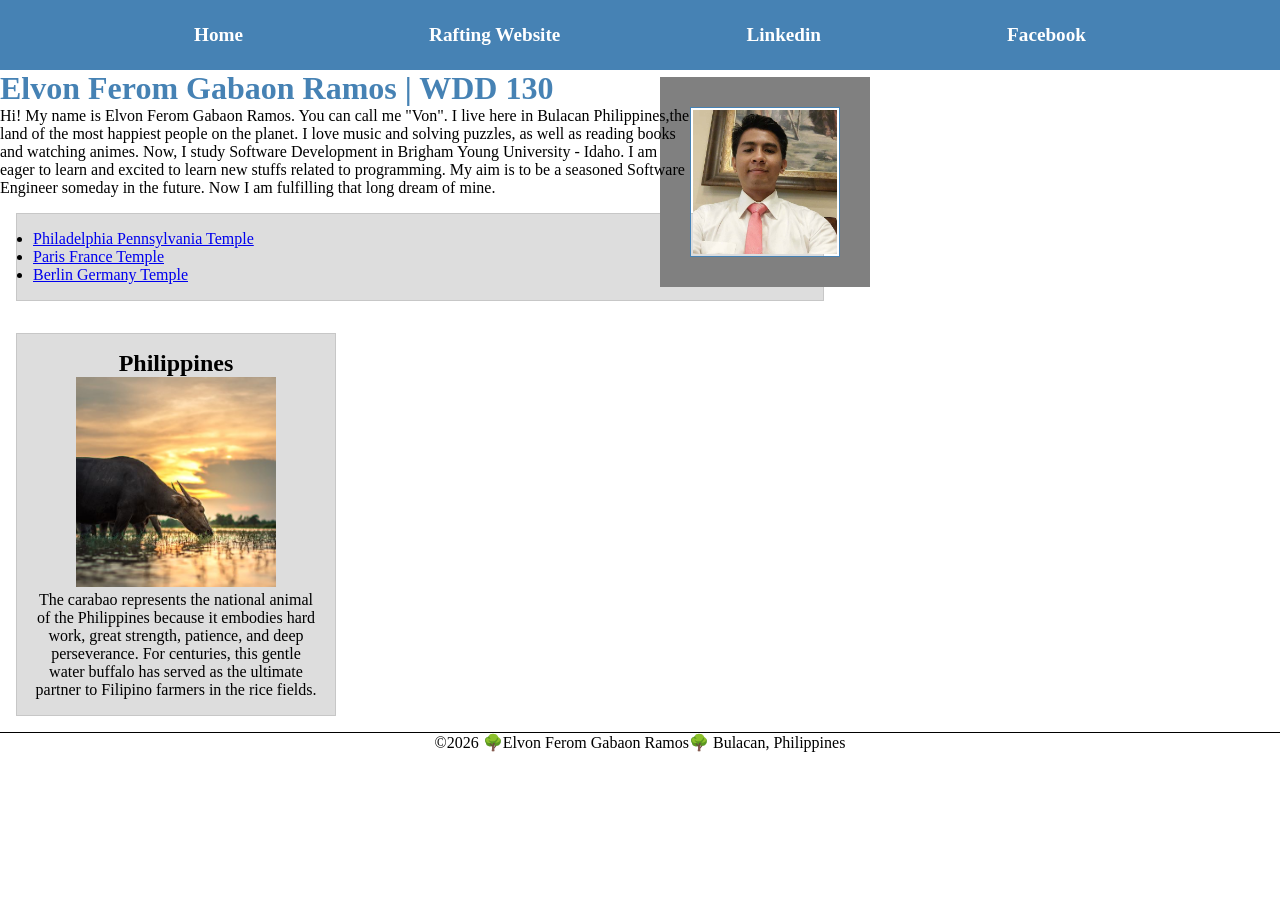
<file: index.html>
<!DOCTYPE html>
<html lang="en">

<head>
    <meta charset="UTF-8">
    <meta name="viewport" content="width=device-width, initial-scale=1.0">
    <title> Elvon Ferom Gabaon Ramos | WDD 130 </title>
    <meta name="description"
      content="Elvon Ferom Gabaon Ramos' BYU-Idaho WDD 130 Course Home Page.">
    <meta name="author" content="Elvon Ferom Gabaon Ramos">
    <link rel="stylesheet" href="styles/styles.css">
</head>

<body>
    <header>
        <nav>
            <a href="#">Home</a>
            <a href="wwr/">Rafting Website</a>
            <a href="https://www.linkedin.com/in/elvon-ramos-264864315">Linkedin</a>
            <a href="https://facebook.com">Facebook</a>
        </nav>
    </header>
    <div class="grid">
        <main>
            <h1>Elvon Ferom Gabaon Ramos | WDD 130 </h1>
            <img src="week01/images/profile.jpg" alt="Hello, my name is Elvon Ramos" width="200">
            <p>Hi! My name is Elvon Ferom Gabaon Ramos. You can call me "Von". I live here in
                Bulacan
                Philippines,the land of the most happiest people on the planet. I love music and
                solving
                puzzles,
                as well as reading books and watching animes. Now, I study Software Development in
                Brigham Young University - Idaho. I am eager to learn and excited to learn new
                stuffs
                related to programming. My aim is to be a seasoned Software Engineer someday in the
                future. Now I am fulfilling that long dream of mine. </p>
            <ul class="box">
                <li><a href="https://www.churchofjesuschrist.org/temples/details/philadelphia-pennsylvania-temple"
                      target="_blank" rel="noopener">Philadelphia Pennsylvania Temple</a></li>
                <li><a href="https://www.churchofjesuschrist.org/temples/details/paris-france-temple"
                      target="_blank" rel="noopener">Paris France Temple</a></li>
                <li><a href="https://www.churchofjesuschrist.org/temples/details/berlin-germany-temple"
                      target="_blank" rel="noopener">Berlin Germany Temple</a></li>
            </ul>
        </main>
        <aside class="box">
            <h2>Philippines</h2>
            <img src=" images/carabao.jpg" alt="Philippines'Carabao">
            <p>The carabao represents the national animal of the Philippines because it
                embodies hard
                work, great strength, patience, and deep perseverance. For centuries, this
                gentle water
                buffalo has
                served as the ultimate partner to Filipino farmers in the rice fields.</p>
        </aside>
    </div>
    <footer>
        <p>©2026 🌳Elvon Ferom Gabaon Ramos🌳 Bulacan, Philippines</p>
    </footer>
</body>

</html>
</file>
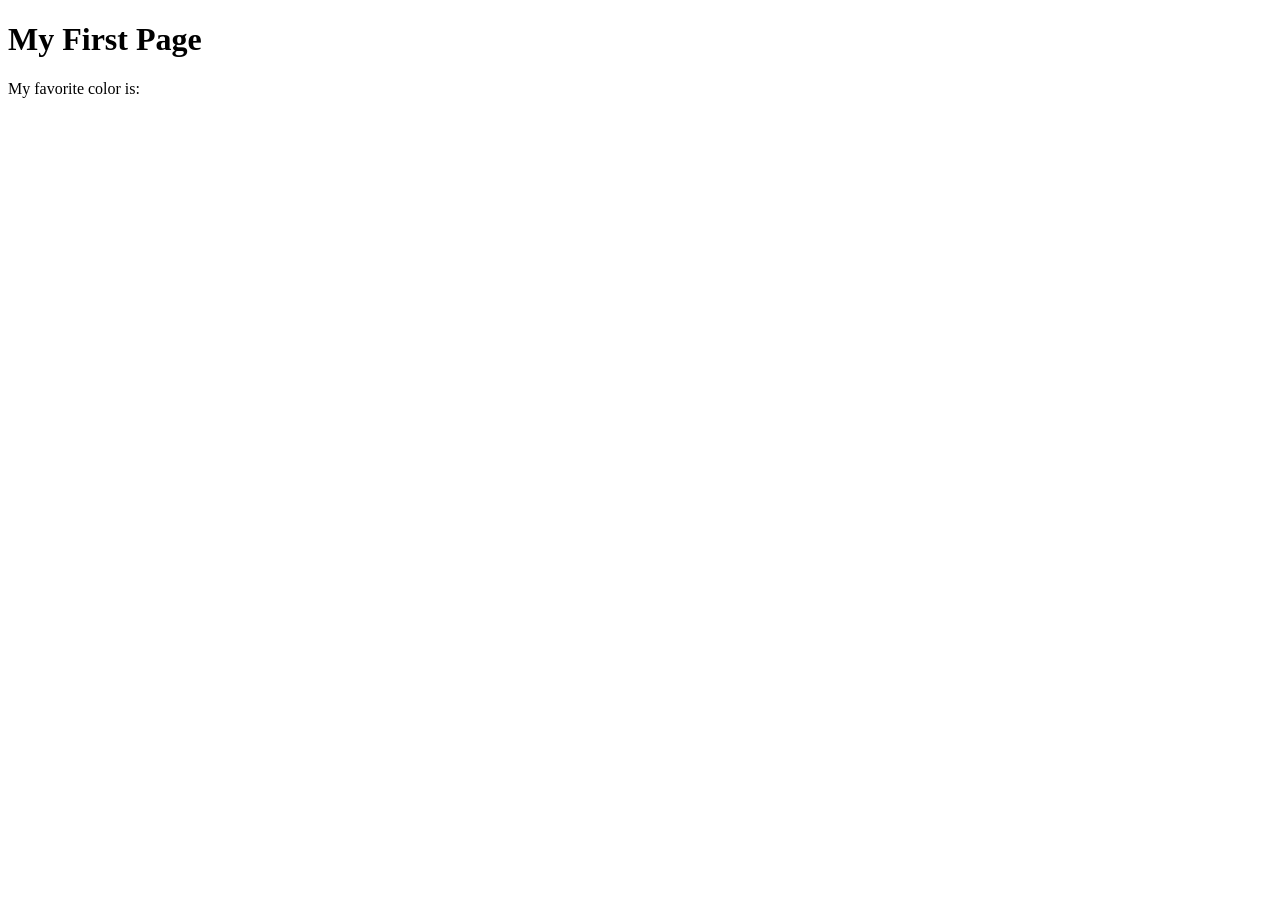
<file: week01/first-page.html>
<!DOCTYPE html>
<html lang="en">
<head>
    <meta charset="UTF-8">
    <meta name="viewport" content="width=device-width, initial-scale=1.0">
    <title>My First Page</title>
</head>
<body>
    <h1>My First Page</h1>
    <p>My favorite color is: </p>
</body>
</html>
</file>
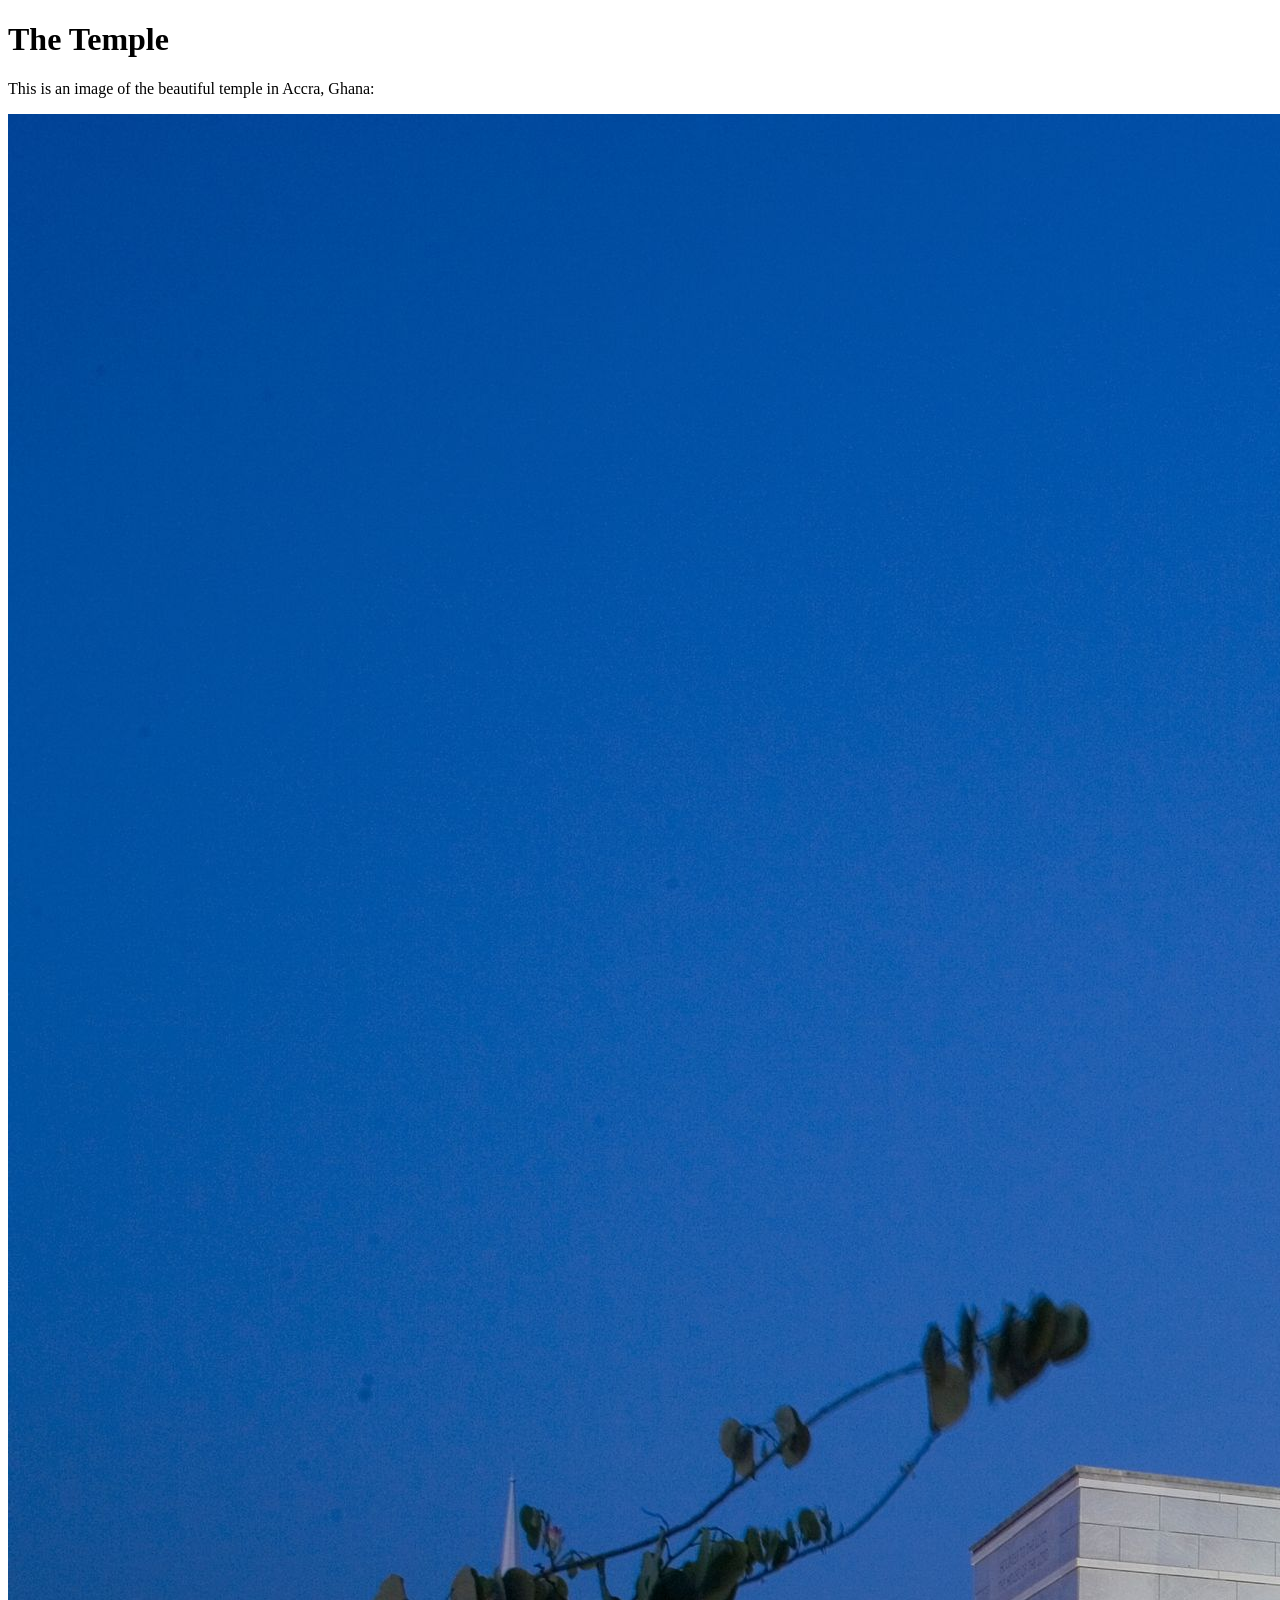
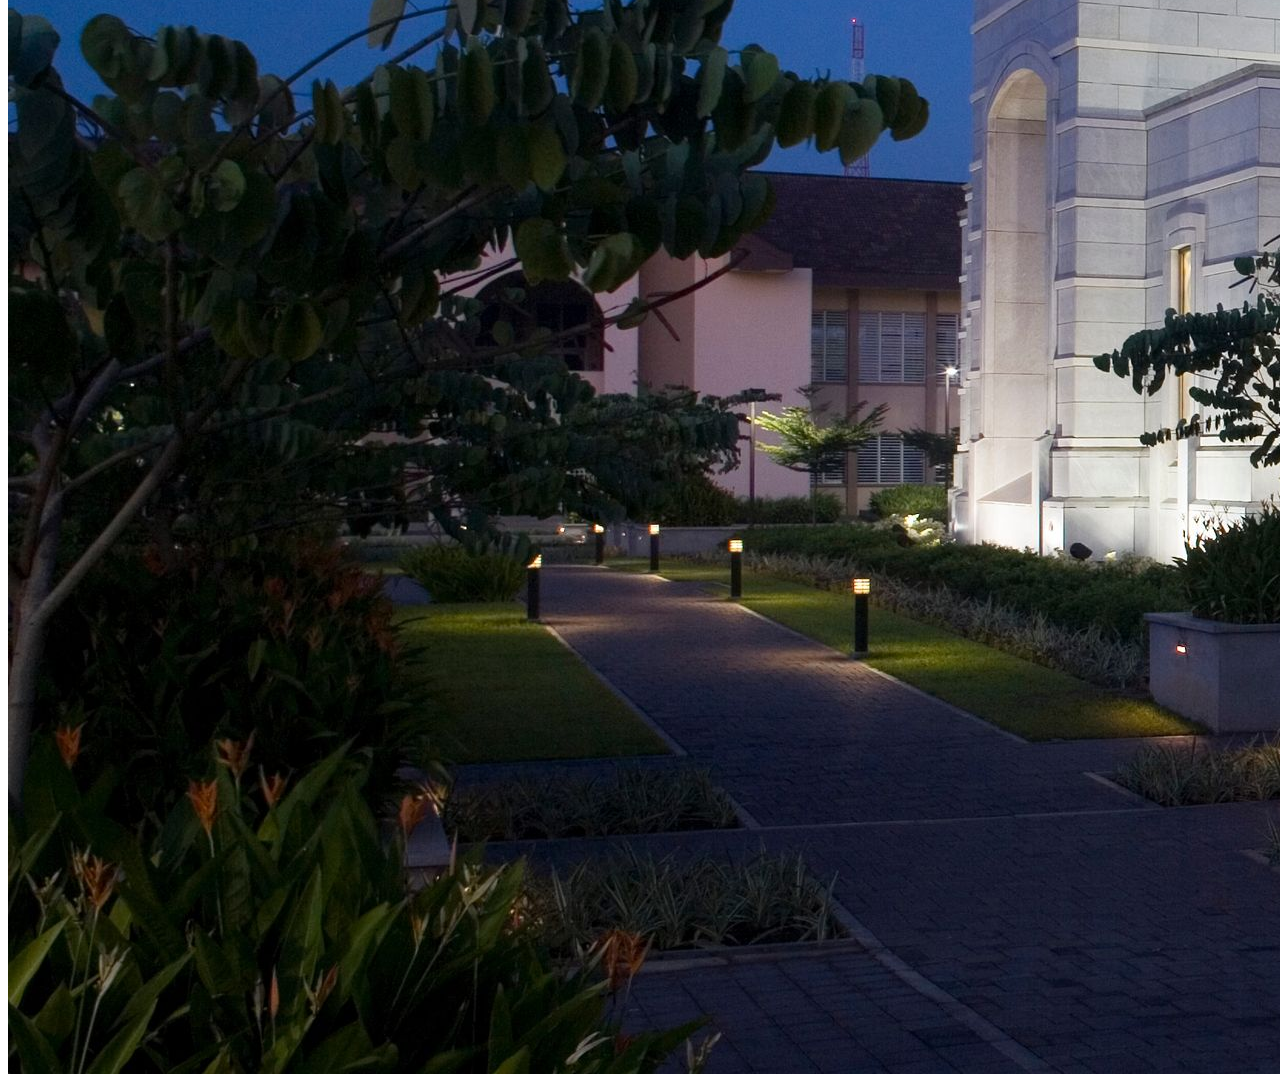
<file: week01/images.html>
<!DOCTYPE html>
<html lang="en">
<head>
    <meta charset="UTF-8">
    <meta name="viewport" content="width=device-width, initial-scale=1.0">
    <title>Temple Image</title>
</head>
<body>
    <h1>The Temple</h1>
    <p>This is an image of the beautiful temple in Accra, Ghana:</p>
    <img src="images/temple-large.jpeg" alt="The Accra Ghana Temple">
    
</body>
</html>
</file>
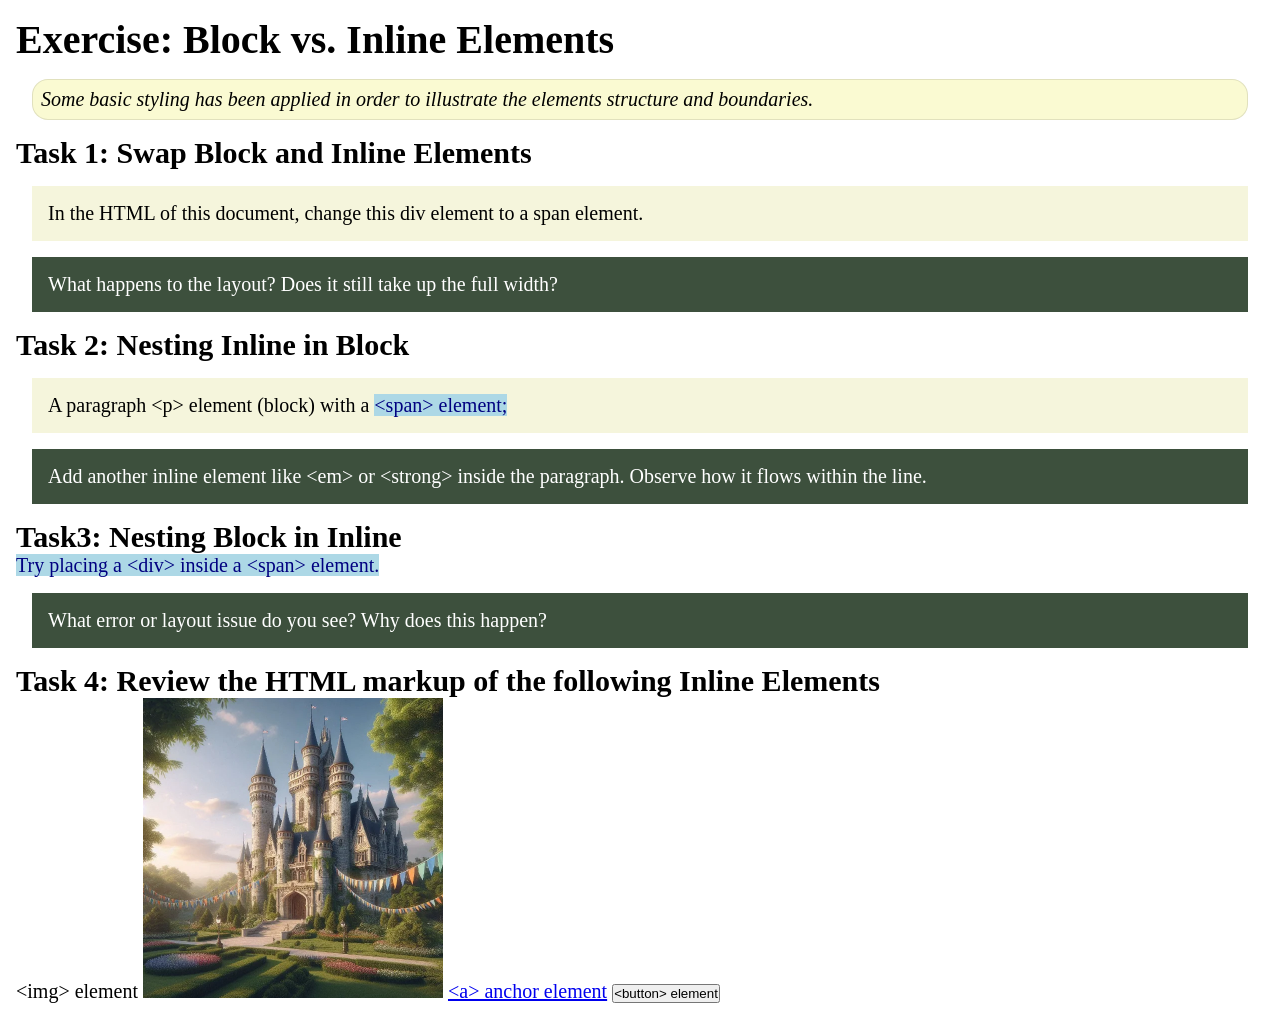
<file: week02/block-vs-inline.html>
<!DOCTYPE html>
<html lang="en">

<head>
    <meta charset="UTF-8">
    <meta name="viewport" content="width=device-width, initial-scale=1.0">
    <title>Exercise: Block vs. Inline Elements</title>
    <link rel="stylesheet" href="styles/block-vs-inline.css">
</head>

<body>
    <main>
        <h1>Exercise: Block vs. Inline Elements</h1>
        <p class="note">Some basic styling has been applied in order to illustrate the elements structure and
            boundaries.</p>

        <h2>Task 1: Swap Block and Inline Elements</h2>
        <div>In the HTML of this document, change this div element to a span element.</div>

        <p class="question">What happens to the layout? Does it still take up the full width?</p>

        <h2>Task 2: Nesting Inline in Block</h2>
        <p>A paragraph &lt;p&gt; element (block) with a <span>&lt;span&gt; element;</span></p>
        <p class="question">Add another inline element like &lt;em&gt; or &lt;strong&gt; inside the paragraph. Observe
            how it flows within the line.</p>

        <h2>Task3: Nesting Block in Inline</h2>
        <span>Try placing a &lt;div&gt; inside a &lt;span&gt; element.</span>
            <p class="question">What error or layout issue do you see? Why does this happen?</p>


            <h2>Task 4: Review the HTML markup of the following Inline Elements</h2>
        &lt;img&gt; element
        <img src="images/castle.webp" alt="placeholder image (images are inline)" width="300" height="300">
        <a href="https://churchofjesuschrist.org">&lt;a&gt; anchor element</a>
        <button type="button">&lt;button&gt; element</button>
    </main>
</body>

</html>
</file>
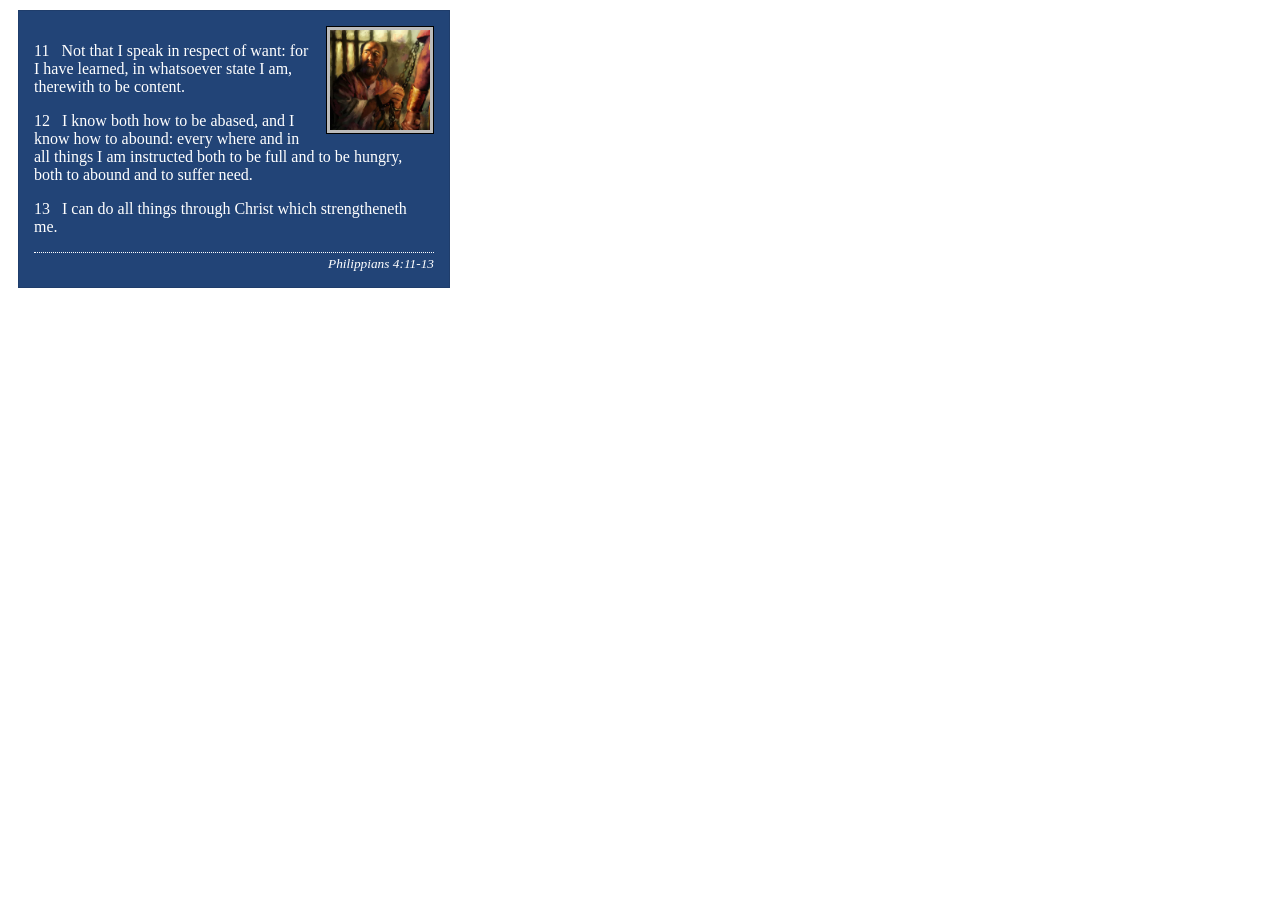
<file: week02/box-model-solution.html>
<!DOCTYPE html>
<html lang="en">
<head>
    <meta charset="UTF-8">
    <meta name="viewport" content="width=device-width, initial-scale=1.0">
    <title>Box Model Activity</title>
    <link rel="stylesheet" href="styles/box-model-solution.css">
</head>
<body>
    <main>
        <div class="callout">
            <img src="images/apostle-paul-imprisoned.webp" alt="Paul the Apostle - Imprisoned in Rome" width="200" height="200">
            <blockquote>
                <p>11 &nbsp; Not that I speak in respect of want: for I have learned, in whatsoever state I am, therewith to be content.</p>
                <p>12 &nbsp; I know both how to be abased, and I know how to abound: every where and in all things I am instructed both to be full and to be hungry, both to abound and to suffer need.</p>
                <p>13 &nbsp; I can do all things through Christ which strengtheneth me.</p>
            </blockquote>
            <cite>Philippians 4:11-13</cite>
        </div>
    </main>
</body>
</html>
</file>
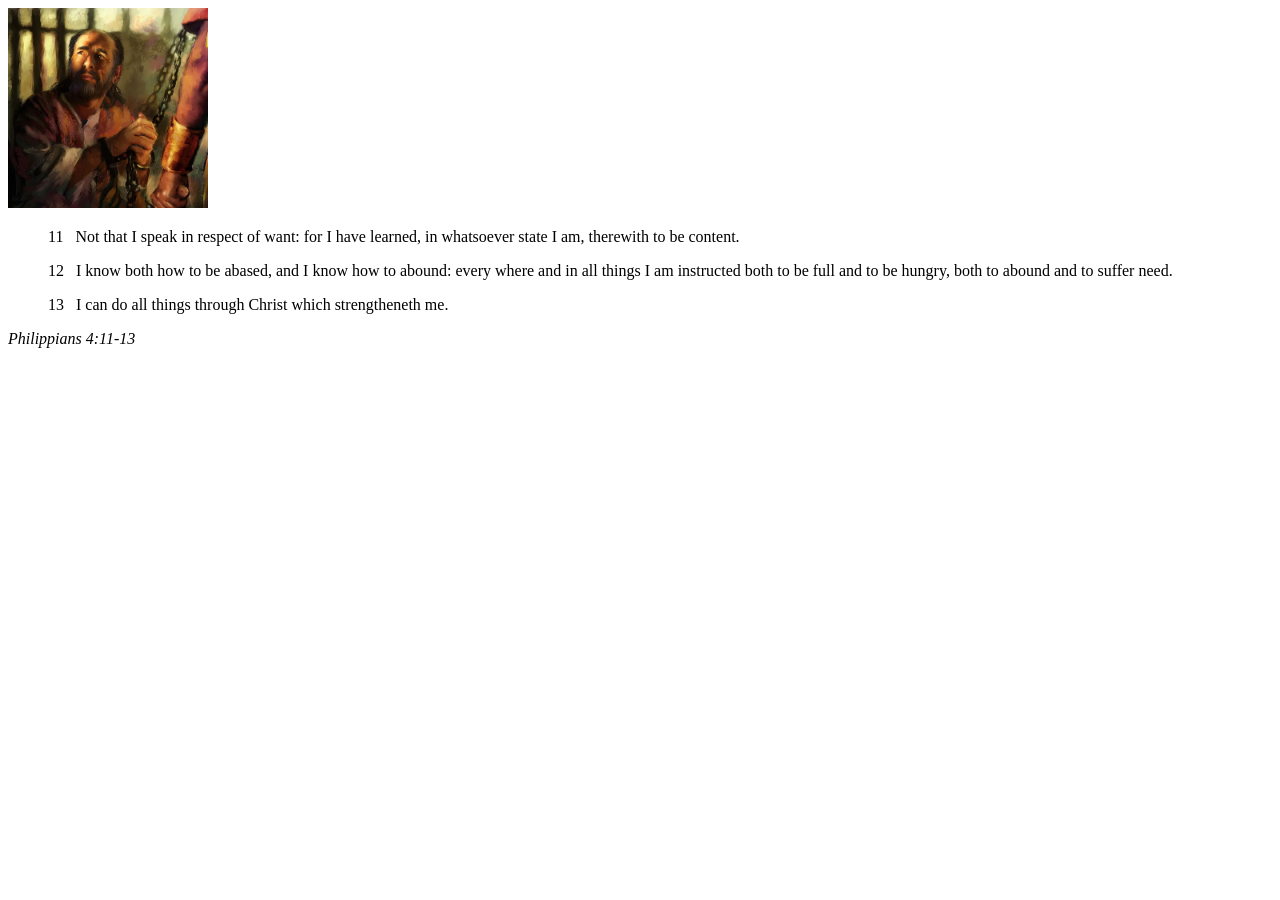
<file: week02/box-model.html>
<!DOCTYPE html>
<html lang="en">
<head>
    <meta charset="UTF-8">
    <meta name="viewport" content="width=device-width, initial-scale=1.0">
    <title>Box Model Activity</title>
</head>
<body>
    <main>
        <div class="callout">
            <img src="images/apostle-paul-imprisoned.webp" alt="Paul the Apostle - Imprisoned in Rome" width="200" height="200">
            <blockquote>
                <p>11 &nbsp; Not that I speak in respect of want: for I have learned, in whatsoever state I am, therewith to be content.</p>
                <p>12 &nbsp; I know both how to be abased, and I know how to abound: every where and in all things I am instructed both to be full and to be hungry, both to abound and to suffer need.</p>
                <p>13 &nbsp; I can do all things through Christ which strengtheneth me.</p>
            </blockquote>
            <cite>Philippians 4:11-13</cite>
        </div>
    </main>
</body>
</html>
</file>
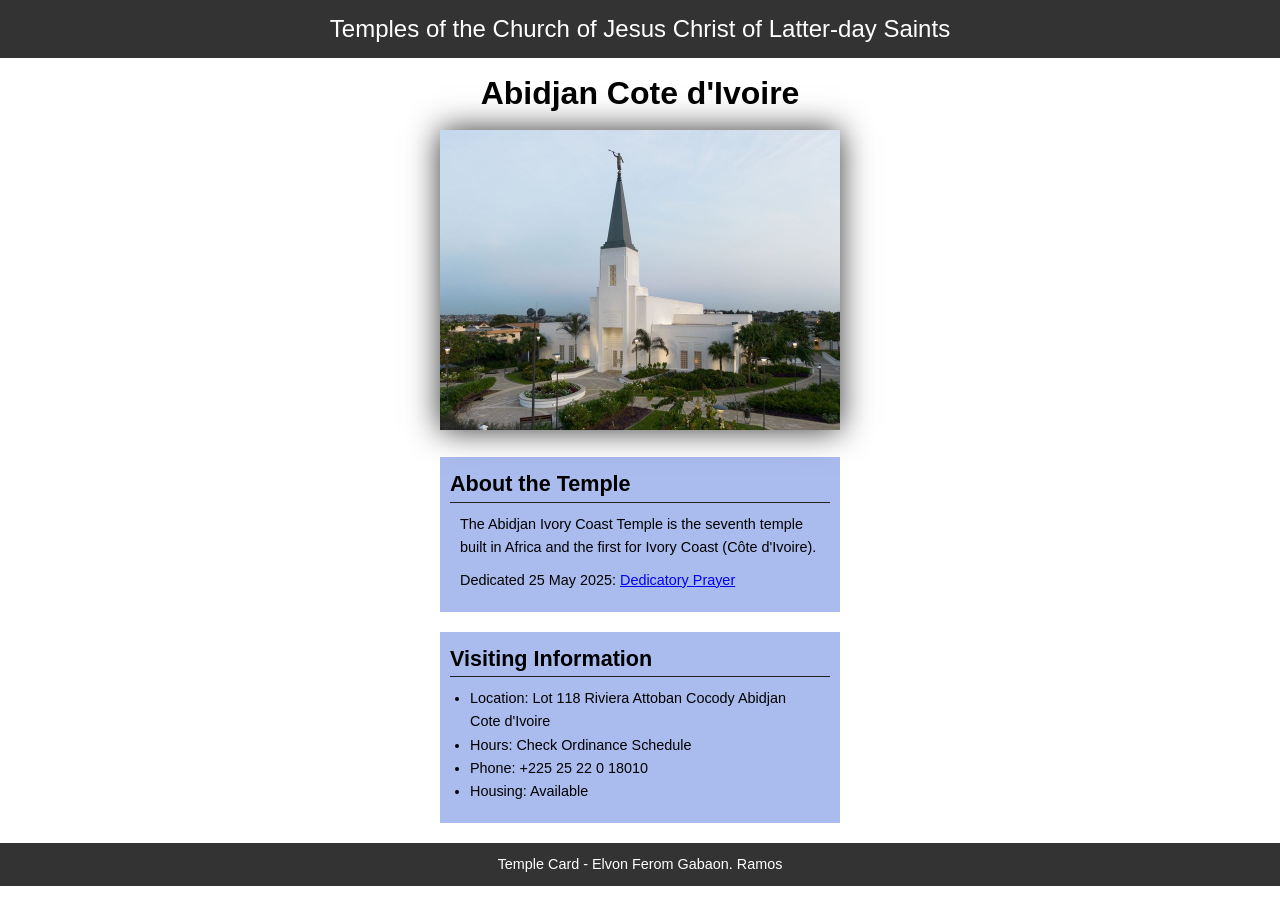
<file: week02/temple.html>
<!DOCTYPE html>
<html lang="en">

<head>
    <meta charset="UTF-8">
    <meta name="viewport" content="width=device-width, initial-scale=1.0">
    <title>Temple Card - Abidjan Cote d'Ivoire</title>
    <link rel="stylesheet" href="styles/temple.css">
</head>

<body>
    <header>
        <p>Temples of the Church of Jesus Christ of Latter-day Saints</p>
    </header>
    <main>
        <h1>Abidjan Cote d'Ivoire</h1>
        <picture>
            <img src="images/abidjan-ivory-coast.jpeg" alt="Abidjan Cote d'Ivoire Temple">
        </picture>
        <section>
            <h2>About the Temple</h2>
            <p>The Abidjan Ivory Coast Temple is the seventh temple built in Africa and the first
                for Ivory Coast (Côte
                d'Ivoire).</p>
            <p>Dedicated 25 May 2025: <a
                  href="https://www.churchofjesuschrist.org/temples/dedicatory-prayer/abidjan-ivory-coast-temple/2025-05-25?lang=eng"
                  target="_blank" rel="noopener noreferrer">Dedicatory Prayer</a></p>
        </section>
        <section>
            <h2>Visiting Information</h2>
            <ul>
                <li>Location: Lot 118 Riviera Attoban Cocody Abidjan Cote d'Ivoire</li>
                <li>Hours: Check Ordinance Schedule</li>
                <li>Phone: +225 25 22 0 18010</li>
                <li>Housing: Available</li>
            </ul>
        </section>
    </main>
    <footer>
        <p>Temple Card - Elvon Ferom Gabaon. Ramos</p>
    </footer>
</body>

</html>
</file>
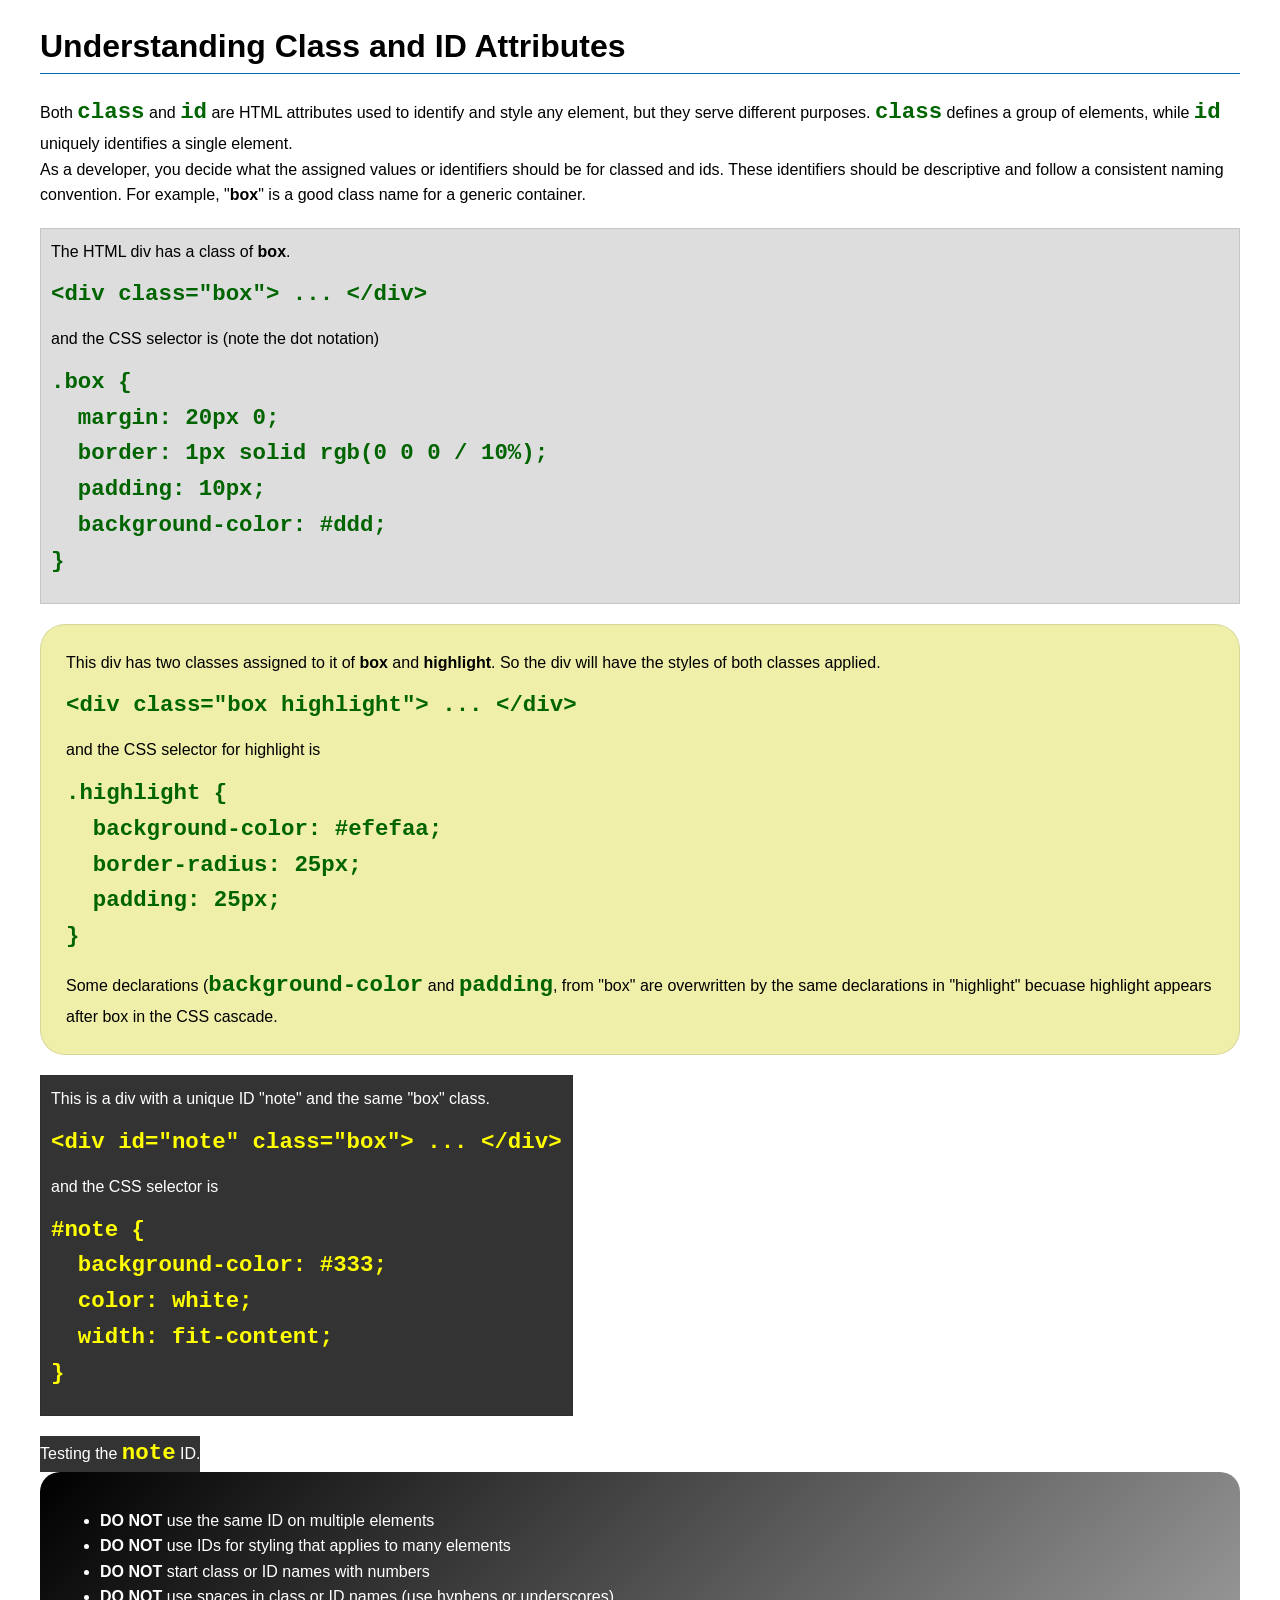
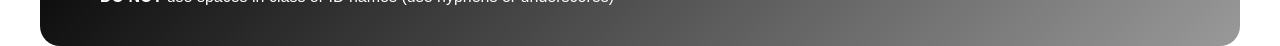
<file: week03/class-and-id.html>
<!DOCTYPE html>
<html lang="en">

<head>
    <meta charset="UTF-8">
    <meta name="viewport" content="width=device-width, initial-scale=1.0">
    <title>Class vs ID Attributes</title>
    <link rel="stylesheet" href="styles/class-and-id.css">
</head>

<body>
    <h1>Understanding Class and ID Attributes</h1>
    <p>Both <code>class</code> and <code>id</code> are HTML attributes used to identify and style
        any element, but they
        serve different purposes. <code>class</code> defines a group of elements, while
        <code>id</code> uniquely
        identifies a single element.</p>
    <p>As a developer, you decide what the assigned values or identifiers should be for classed and
        ids. These
        identifiers should be
        descriptive and follow a consistent naming convention. For example, "<strong>box</strong>"
        is a good class name
        for a generic container.</p>
    <div class="box">
        <p>The HTML div has a class of <strong>box</strong>.</p>
        <pre><code class="html">&lt;div class="box"&gt; ... &lt;/div&gt;</code></pre>
        and the CSS selector is (note the dot notation)
        <pre><code class="css">.box {
  margin: 20px 0;
  border: 1px solid rgb(0 0 0 / 10%);
  padding: 10px;
  background-color: #ddd; 
}</code></pre>
    </div>

    <div class="box highlight">
        <p>This div has two classes assigned to it of <strong>box</strong> and
            <strong>highlight</strong>. So the div
            will have the styles of both classes applied.</p>
        <pre><code class="html">&lt;div class="box highlight"&gt; ... &lt;/div&gt;</code></pre>
        and the CSS selector for highlight is
        <pre><code class="css">.highlight {
  background-color: #efefaa;
  border-radius: 25px;
  padding: 25px;
}</code></pre>
        <p>Some declarations (<code>background-color</code> and <code>padding</code>, from "box" are
            overwritten by the same declarations in "highlight" becuase highlight appears after box
            in the CSS cascade.</p>
    </div>

    <div id="note" class="box">
        <p>This is a div with a unique ID "note" and the same "box" class.</p>
        <pre><code class="html">&lt;div id="note" class="box"&gt; ... &lt;/div&gt;</code></pre>
        and the CSS selector is
        <pre><code class="css">#note {
  background-color: #333;
  color: white;
  width: fit-content;
}</code></pre>
    </div>

    <div id="note">
        <p>Testing the <code>note</code> ID.</p>
    </div>

    <section id="best-practice">
        <ul>
            <li><strong>DO NOT</strong> use the same ID on multiple elements</li>
            <li><strong>DO NOT</strong> use IDs for styling that applies to many elements</li>
            <li><strong>DO NOT</strong> start class or ID names with numbers</li>
            <li><strong>DO NOT</strong> use spaces in class or ID names (use hyphens or underscores)
            </li>
        </ul>
    </section>


</body>

</html>
</file>
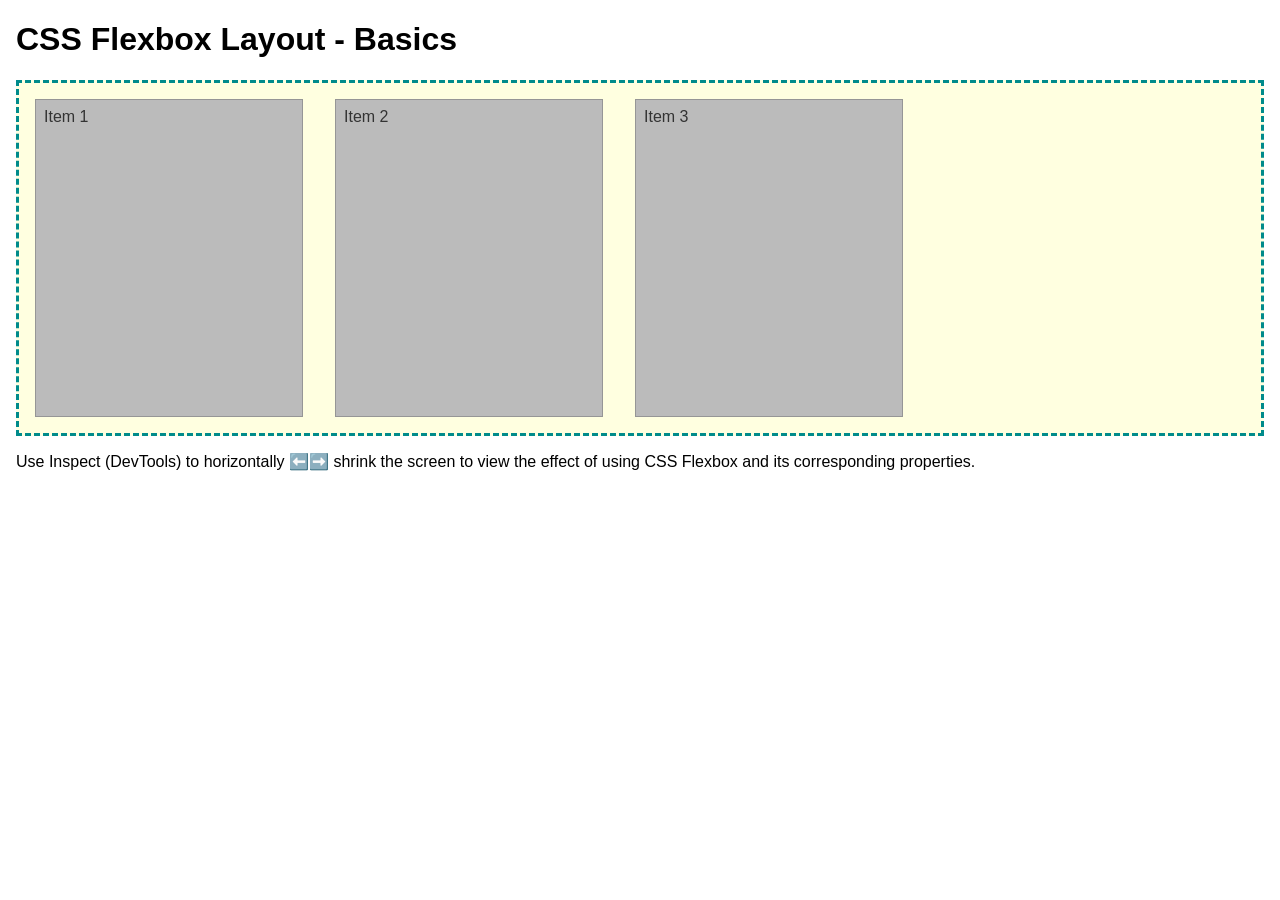
<file: week04/flexbox-layout.html>
<!DOCTYPE html>
<html lang="en">
<head>
    <meta charset="UTF-8">
    <meta name="viewport" content="width=device-width, initial-scale=1.0">
    <title>CSS Flexbox Layout - Basics</title>
    <link rel="stylesheet" href="styles/flexbox.css">
</head>
<body>
    <main>
        <h1>CSS Flexbox Layout - Basics</h1>
        <div class="flex-container">
            <div class="flex-item item1">Item 1</div>
            <div class="flex-item item2">Item 2</div>
            <div class="flex-item item3">Item 3</div>
        </div>
        <p>Use Inspect (DevTools) to horizontally ⬅️➡️ shrink the screen to view the effect of using CSS Flexbox and its corresponding properties.</p>
    </main>
</body>
</html>
</file>
<file: styles/styles.css>
* {
    margin: 0;
    padding: 0;
    box-sizing: border-box;
}

nav {
    background-color: steelblue;
    padding: 1rem;
    display: flex;
    justify-content: space-evenly;
    align-items: center;
}

nav a {
    display: block;
    padding: 0.5rem;
    text-decoration: none;
    font-size: 1.2rem;
    font-weight: 700;
    color: #fff;

}

main {
    max-width: 840px;
}

h1 {
    color: steelblue;
}

.grid {
    display: grid;
    align-items: center;
}

main img {
    float: right;
    width: 150px;
    height: auto;
    border: 1px solid steelblue;
    padding: 2px;
    box-shadow: 0 0 0 30px gray;

}

p {
    padding: 0;
}

aside {
    width: 20rem;
    margin: 1rem;
    border: 1px solid rgba(0 0 0 / 0.2);
    /* 1 */
    padding: 1rem;
    background-color: #eee;
    color: #333;
    text-align: center;
}

aside img {
    width: 200px;
    height: auto;
}

footer {
    margin-top: 15px;
    border-top: 1px solid #000;
    text-align: center;
}

/* Class Selectors */
.box {
    margin: 1rem;
    border: 1px solid rgb(0 0 0 / 10%);
    padding: 1rem;
    background-color: #ddd;
    color: #000;
}

header,
.grid,
footer {
    max-width: 840;
    margin: 0 auto;
}
</file>
<file: week02/styles/block-vs-inline.css>
* {
    margin: 0;
    padding: 0;
}

body {
    font-size: 20px;
    margin: 1rem;
}

p,
div {
    background-color: beige;
    margin: 1rem;
    padding: 1rem;
}

span {
    color: navy;
    background-color: lightblue;
}

code {
    margin: 0;
    padding: 0;
    color: green;
    font-size: 1.2rem;
}

.note {
    font-style: italic;
    background-color: lightgoldenrodyellow;
    border-radius: 1rem;
    border: 1px solid rgb(0 0 0 / 10%);
    margin: 1rem;
    padding: .5rem;
}

.question {
    background-color: #3d503d;
    color: #fff;
}
</file>
<file: week02/styles/box-model-solution.css>
.callout {
    max-width: 400px;
    margin: 10px;
    border: 1px solid rgba(0, 0, 0, .1);
    padding: 15px;
    background-color: #247;
    color: #fff;
}

.callout img {
    float: right;
    margin: 0 0 10px 15px;
    border: 1px solid #000;
    padding: 3px;
    background-color: #bbb;
    width: 100px;
    height: auto;

}

blockquote {
    margin: 0;
}

cite {
    display: block;
    border-top: 1px dotted #fff;
    padding-top: 3px;
    text-align: right;
    font-size: smaller;
}
</file>
<file: week02/styles/temple.css>
* {
    margin: 0;
    padding: 0;

}

body {
    font-family: Arial, Helvetica, sans-serif;
    line-height: 1.6;
}

header,
footer {
    background-color: #333;
    color: #fff;
    padding: 10px;
    text-align: center;
    font-size: 1.5rem;
}

main {
    width: 400px;
    margin: 0 auto;

}

h1 {
    margin: 10px;
    text-align: center;
}

h2 {
    border-bottom: 1px solid #222;
}

img {
    width: 100%;
    height: auto;
    box-shadow: 0 0 30px #333;

}

section {
    margin: 20px 0;
    border: 1pm solid rgb(0 0 0 / 10%);
    padding: 10px;
    background-color: #abe;
    font-size: .9rem;
}

section p {
    margin: 10px;

}

ul {
    margin: 10px 20px;
}

footer {
    font-size: .9rem;

}
</file>
<file: week03/styles/class-and-id.css>
body {
    font-family: Arial, sans-serif;
    line-height: 1.6;
    margin: 0;
    padding: 0 40px;
}

h1 {
    border-bottom: 1px solid rgb(0 110 182);
    padding-bottom: 0;
}

p {
    margin: 0;
}

code {
    color: darkgreen;
    font-weight: 700;
    font-size: 1.4rem;
}

/* Class examples - can be reused */

.box {
    margin: 20px 0;
    border: 1px solid rgb(0 0 0 / 10%);
    padding: 10px;
    background-color: #ddd;
    /* this is shorthand for #dddddd */
}

.highlight {
    background-color: #efefaa;
    border-radius: 25px;
    padding: 25px;
}

/* ID examples - should be unique */

#note {
    background-color: #333;
    color: white;
    width: fit-content;
}

#note code {
    color: yellow;
}

#best-practice {
    background: linear-gradient(135deg, #000 0%, #999 100%);
    color: white;
    border-radius: 20px;
    padding: 20px
}
</file>
<file: week04/styles/flexbox.css>
body {
    font-family: Helvetica, Arial, sans-serif;
    margin: 1rem;
}

.flex-container {
    border: 3px dashed darkcyan;
    background-color: lightyellow;
    display: flex;
    flex-wrap: wrap;
}

.flex-item {
    width: 250px;
    margin: 1rem;
    border: 1px solid rgb(0 0 0 / 20%);
    padding: 0.5rem;
    background-color: #bbb;
    color: #333;
}

.item1 {
    min-height: 100px;
}

.item2 {
    min-height: 200px;
}

.item3 {
    min-height: 300px;
}
</file>
